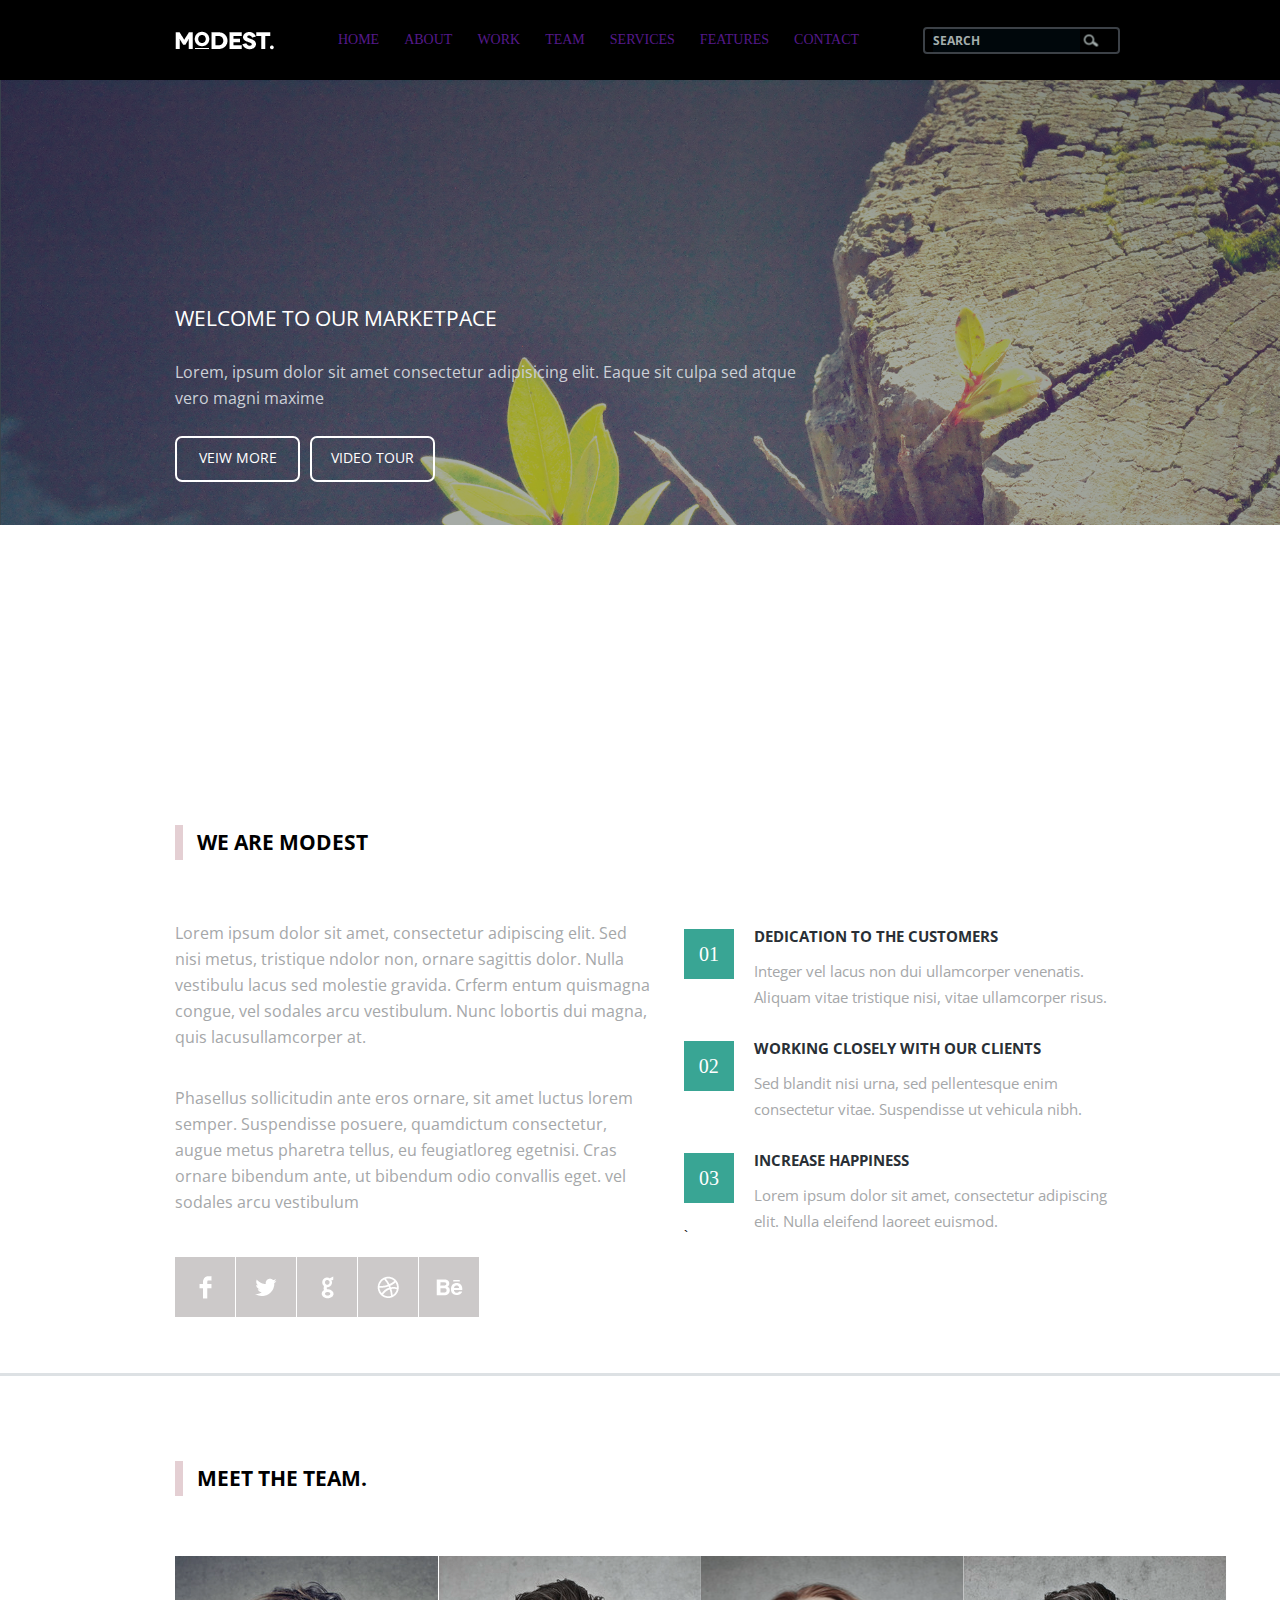
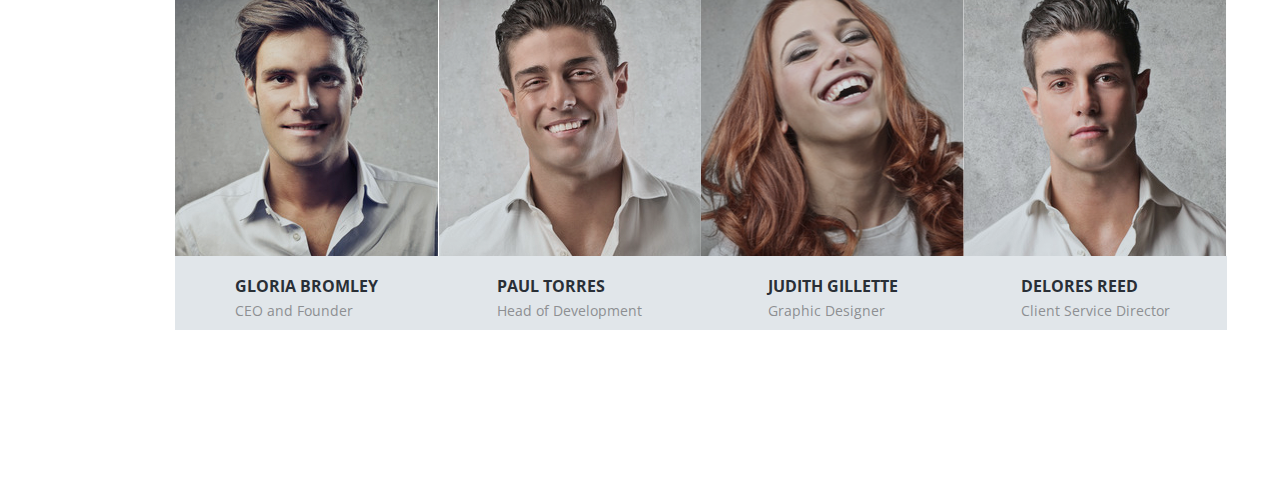
<file: blog/index.html>
<!DOCTYPE html>
<html lang="en">

<head>
	<meta charset="UTF-8">
	<meta name="viewport" content="width=device-width, initial-scale=1.0">
	<title>Верстка макета 2</title>
	<link rel="stylesheet" href="style.css">
	<link href="https://fonts.googleapis.com/css2?family=Open+Sans:ital,wght@0,300;0,400;0,600;1,700&display=swap"
		rel="stylesheet">
</head>

<body>
	<header class="header">
		<div class="container">
			<div class="row header-row">
				<div class="col logo">
					<a href="">
						<img src="img/2-layers.png" alt="">
					</a>
				</div>
				<div class="col menu">
					<nav>
						<ul class="nav-menu">
							<li><a href="">Home</a></li>
							<li><a href="">About</a></li>
							<li><a href="">Work</a></li>
							<li><a href="">Team</a></li>
							<li><a href="">Services</a></li>
							<li><a href="">Features</a></li>
							<li><a href="">Contact</a></li>
						</ul>
					</nav>
				</div>
				<div class="col">
					<div class="col-search">
						<form class="search_form">
							<input type="text" class="type" placeholder="SEARCH">
							<button type="submit" class="submit"></button>
						</form>
					</div>
				</div>
			</div>
		</div>
	</header>
	<menu class="menu">
		<div class="section-1">
			<div class="section-row">
				<div class="welcome">
					<div class="text-welcom1">
						<h2>Welcome to our marketpace<h1>
					</div>
					<div class="text-welcom2">
						Lorem, ipsum dolor sit amet consectetur adipisicing elit. Eaque sit culpa
						sed
						atque vero magni maxime
					</div>
					<div class="button-sec1">
						<a href="" class="button-top1">Veiw more</a>
						<a href="" class="button-top2">Video tour</a>
					</div>
				</div>
			</div>
		</div>
		<div class="section-2">
			<div class="section-row2">
				<div class="modest">
					<div class="text-modest1">
						<h2>we are modest<h1>
					</div>
					<div class="text-modest-icon">
						<div class="modest-text-spisok">
							<div class="modest-text-left">
								<div class="text-left1">Lorem ipsum dolor sit amet, consectetur adipiscing elit. Sed nisi metus,
									tristique ndolor non, ornare sagittis dolor. Nulla vestibulu lacus sed molestie gravida.
									Crferm entum quismagna congue, vel sodales arcu vestibulum. Nunc lobortis dui magna, quis
									lacusullamcorper at. </div>
								<div class="text-left2">Phasellus sollicitudin ante eros ornare, sit amet luctus lorem semper.
									Suspendisse posuere, quamdictum consectetur, augue metus pharetra tellus, eu feugiatloreg
									egetnisi. Cras ornare bibendum ante, ut bibendum odio convallis eget. vel sodales arcu
									vestibulum
								</div>
							</div>
							<div class="modest-spisok">
								<div class="costumers">
									<div class="boxing">
										<div class="boxing-number">01</div>
									</div>
									<div class="text-spisok">
										<div class="title-modest-spisok">Dedication to the customers</div>
										<div class="text-spisok-right">Integer vel lacus non dui ullamcorper venenatis. Aliquam
											vitae tristique nisi, vitae ullamcorper risus.</div>
									</div>
								</div>
								<div class="clients">
									<div class="boxing">
										<div class="boxing-number">02</div>
									</div>
									<div class="text-spisok">
										<div class="title-modest-spisok">working closely with our clients</div>
										<div class="text-spisok-right">Sed blandit nisi urna, sed pellentesque enim consectetur
											vitae. Suspendisse ut vehicula nibh.</div>
									</div>
								</div>
								<div class="happiness">
									<div class="boxing">
										<div class="boxing-number">03</div>
									</div>
									<div class="text-spisok">
										<div class="title-modest-spisok">increase happiness</div>
										<div class="text-spisok-right">Lorem ipsum dolor sit amet, consectetur adipiscing elit.
											Nulla eleifend laoreet euismod.</div>
									</div>
								</div>`
							</div>
						</div>
						<div class="modest-icon">
							<div class="icon-bottom"><button type="submit" class="submit1"></button></div>
							<div class="icon-bottom"><button type="submit" class="submit2"></button></div>
							<div class="icon-bottom"><button type="submit" class="submit3"></button></div>
							<div class="icon-bottom"><button type="submit" class="submit4"></button></div>
							<div class="icon-bottom"><button type="submit" class="submit5"></button></div>
						</div>
					</div>
				</div>
			</div>
			<div class="border-top"></div>
			<div class="section-row2">
				<div class="portrets">
					<div class="text-portrets">
						<h2>meet the team.<h1>
					</div>
					<div class="photo">
						<div class="photo-top1">
							<div class="photo-bottom1"><button type="submit" class="photo1"></button></div>
							<div class="photo-text">
								<div class="text-photo-1">
									<div class="title-photo">gloria bromley</div>
									<div class="text-photo2">CEO and Founder</div>
								</div>
							</div>
						</div>
						<div class="photo-top1">
							<div class="photo-bottom2"><button type="submit" class="photo2"></button></div>
							<div class="photo-text">
								<div class="text-photo-1">
									<div class="title-photo">paul torres</div>
									<div class="text-photo2">Head of Development</div>
								</div>
							</div>
						</div>
						<div class="photo-top1">
							<div class="photo-bottom3"><button type="submit" class="photo3"></button></div>
							<div class="photo-text">
								<div class="text-photo-1">
									<div class="title-photo">judith gillette</div>
									<div class="text-photo2">Graphic Designer</div>
								</div>
							</div>
						</div>
						<div class="photo-top1">
							<div class="photo-bottom4"><button type="submit" class="photo4"></button></div>
							<div class="photo-text">
								<div class="text-photo-1">
									<div class="title-photo">delores reed </div>
									<div class="text-photo2">Client Service Director</div>
								</div>
							</div>
						</div>
					</div>
				</div>
			</div>
		</div>
	</menu>
</body>

</html>
</file>
<file: blog/style.css>
* {
	padding: 0;
	margin: 0;
	border: 0;
}
*,
*:before,
*:after {
	-moz-box-sizing: border-box;
	-webkit-box-sizing: border-box;
	box-sizing: border-box;
}
:focus,
:active {
	outline: none;
}
a:focus,
a:active {
	outline: none;
}
nav,
footer,
header,
aside {
	display: block;
}
html,
body {
	height: 100%;
	width: 100%;
	font-size: 100%;
	line-height: 1;
	font-size: 14px;
	-ms-text-size-adjust: 100%;
	-moz-text-size-adjust: 100%;
	-webkit-text-size-adjust: 100%;
}
input,
button,
textarea {
	font-family: inherit;
}
input::-ms-clear {
	display: none;
}
button {
	cursor: pointer;
}
button::-moz-focus-inner {
	padding: 0;
	border: 0;
}
a,
a:visited {
	text-decoration: none;
}
a:hover {
	text-decoration: none;
}
ul li {
	list-style: none;
}
img {
	vertical-align: top;
}
h1,
h2,
h3,
h4,
h5,
h6 {
	font-weight: inherit;
}

* {
	box-sizing: border-box;
}

body {
	font-family: "Open Sans", sans-serif;
}

.container {
	width: 100%;
	padding-left: 15px;
	padding-right: 15px;
	margin-left: auto;
	margin-right: auto;
}

.row {
	display: flex;
	margin-left: -15px;
	margin-right: -15px;
}

.col {
	padding-left: 15px;
	paddng-right: 15px;
}

.header {
	position: sticky;
	background-color: black;
	top: 0;
	color: white;
}

.header-row {
	flex-direction: column;
	align-items: center;
}

@media (min-width: 768px) {
	.container {
		max-width: 720px;
	}
	.section-row {
		max-width: 720px;
	}
	.section-row2 {
		max-width: 720px;
	}
	.header-row {
		flex-direction: row;
		justify-content: space-between;
		align-items: center;
		height: 80px;
	}
	.nav-menu {
		display: flex;
	}
}

@media (min-width: 992px) {
	.container {
		max-width: 960px;
	}
	.section-row {
		max-width: 960px;
	}
	.section-row2 {
		max-width: 960px;
	}
}

@media (min-width: 1200px;) {
	.container {
		max-width: 1140px;
	}
	.section-row {
		max-width: 1140px;
	}
	.section-row2 {
		max-width: 1140px;
	}
}

@media (max-width: 767px;) {
}

.col-search {
	width: 197px;
	height: 27px;
	border: 2px solid #3c4147;
	border-radius: 4px;
	display: flex;
	padding-left: 8px;
}

.type {
	background-color: rgba(0, 10, 15, 0.7);
	color: white;
	width: 147px;
}

.type::placeholder {
	color: #a4aead;
	font-size: 12px;
	font-weight: bold;
}

.submit {
	background: url(img/iconsearch.png) no-repeat 50% 50%;
	width: 15px;
	padding-right: 21px;
}

.search_form {
	display: flex;
}

.nav-menu li {
	color: #a4aead;
	font-family: "Open Sans - Semibold";
	font-size: 14px;
	font-weight: 400;
	line-height: 42px;
	text-transform: uppercase;
	padding-right: 25px;
}

.nav-menu li:last-child {
	padding-right: 0px;
}

.section-1 {
	background-image: url(img/image.sec1.png);
	height: 660px;
	display: flex;
	background-position: 0 0;
	background-repeat: no-repeat;
	background-size: 100% auto;
}

.welcome {
	width: 650px;
	height: 204px;
}

.section-row {
	width: 100%;
	padding-left: 15px;
	padding-right: 15px;
	margin-left: auto;
	margin-right: auto;
	display: flex;
	align-items: center;
}

.text-welcom1 {
	color: white;
	text-transform: uppercase;
}

.text-welcom2 {
	color: #ccd0d7;
	font-size: 16px;
	font-weight: 400;
	line-height: 26px;
	padding-top: 30px;
}

.button-sec1 {
	display: flex;
	margin-top: 25px;
}

.button-sec1 a {
	width: 125px;
	height: 46px;
	font-size: 14px;
}

.button-top1 {
	text-decoration: none;
	text-transform: uppercase;
	outline: none;
	text-align: center;
	line-height: 40px;
	margin-left: 0px;
	border: 2px solid white;
	border: 2px solid white;
	border-radius: 7px;
	color: white;
	transition: 0.2s ease-in-out;
}
.button-top2:hover {
	background: #23b7a4;
	color: #fff;
}

.button-top2 {
	text-decoration: none;
	text-transform: uppercase;
	outline: none;
	margin-left: 10px;
	text-align: center;
	line-height: 40px;
	border: 2px solid white;
	border-radius: 7px;
	color: white;
	transition: 0.2s ease-in-out;
}
.button-top1:hover {
	background: #23b7a4;
	color: #fff;
	border: 2px solid #23b7a4;
}

.button-top2:hover {
	background: #23b7a4;
	color: #fff;
	border: 2px solid #23b7a4;
}

.section-2 {
	background-color: white;
	height: 1266px;
}

.section-row2 {
	width: 100%;
	padding-left: 15px;
	padding-right: 15px;
	margin-left: auto;
	margin-right: auto;
	align-items: center;
}

.modest {
	height: 448px;
	margin-top: 85px;
}

.text-modest1 {
	color: black;
	text-transform: uppercase;
	border-left: 8px solid #e4cfd3;
	width: 100%;
	height: 35px;
	display: flex;
	align-items: center;
	font-weight: 700;
}

.text-modest1 h2 {
	padding-left: 14px;
}

.text-modest-icon {
	width: 100%;
	height: 336px;
	margin-top: 60px;
}

.modest-text-left {
	width: 649px;
	height: 222px;
	color: #a5a7a9;
	font-size: 16px;
	font-weight: 400;
	line-height: 26px;
}

.modest-spisok {
	width: 451px;
	height: 297px;
	padding-left: 30px;
	padding-top: 9px;
}

.modest-text-spisok {
	display: flex;
}

.text-left2 {
	padding-top: 35px;
}

.costumers {
	width: 449px;
	height: 75px;
	display: flex;
}

.clients {
	width: 425px;
	display: flex;
	padding-top: 37px;
}

.happiness {
	width: 451px;
	display: flex;
	padding-top: 37px;
}

.boxing {
	width: 50px;
	height: 50px;
	background-color: #39a594;
	display: flex;
	align-items: center;
	justify-content: center;
}

.boxing-number {
	color: #ffffff;
	font-family: "Quattrocento Sans";
	font-size: 20px;
	text-transform: uppercase;
}

.title-modest-spisok {
	height: 14px;
	font-size: 15px;
	color: #292f36;
	text-transform: uppercase;
	font-weight: 700;
}

.text-spisok {
	width: 379px;
	height: 75px;
	padding-left: 20px;
}

.text-spisok-right {
	height: 222px;
	color: #a5a7a9;
	font-size: 15px;
	font-weight: 400;
	line-height: 26px;
	height: 43px;
	padding-top: 15px;
}

.modest-icon {
	width: 304px;
	height: 60px;
	display: flex;
	justify-content: space-between;
	margin-top: 40px;
}

.icon-bottom {
	background-color: rgb(204, 201, 201);
	width: 60px;
	height: 60px;
}

.submit1 {
	width: 100%;
	height: 100%;
	background: url(img/facebookbig.png) no-repeat 50% 50%;
}

.submit2 {
	width: 100%;
	height: 100%;
	background: url(img/twitterbig.png) no-repeat 50% 50%;
}
.submit3 {
	width: 100%;
	height: 100%;
	background: url(img/google.png) no-repeat 50% 50%;
}
.submit4 {
	width: 100%;
	height: 100%;
	background: url(img/basket.png) no-repeat 50% 50%;
}
.submit5 {
	width: 100%;
	height: 100%;
	background: url(img/bebig.png) no-repeat 50% 50%;
}

.border-top {
	width: 100%;
	height: 3px;
	background-color: #dde1e4;
	margin-top: 100px;
}

.portrets {
	height: 469px;
	margin-top: 85px;
}

.text-portrets {
	color: black;
	text-transform: uppercase;
	border-left: 8px solid #e4cfd3;
	width: 100%;
	height: 35px;
	display: flex;
	align-items: center;
	font-weight: 700;
}

.text-portrets h2 {
	padding-left: 14px;
}

.photo {
	padding-top: 60px;
	display: flex;
	justify-content: space-between;
}

.photo-bottom1 {
	width: 263px;
	background: url(img/grolia.png) no-repeat 50% 50%;
	height: 300px;
}

.photo-bottom2 {
	width: 263px;
	background: url(img/paul.png) no-repeat 50% 50%;
	height: 300px;
}

.photo-bottom3 {
	width: 263px;
	background: url(img/judith.png) no-repeat 50% 50%;
	height: 300px;
}

.photo-bottom4 {
	width: 263px;
	background: url(img/delores.png) no-repeat 50% 50%;
	height: 300px;
}

.photo-text {
	width: 263px;
	height: 74px;
	background-color: #e1e6ea;
	display: flex;
	justify-content: center;
	align-items: center;
}

.text-photo-1 {
}
.title-photo {
	color: #292f36;
	font-size: 16px;
	font-weight: 700;
	line-height: 35px;
	text-transform: uppercase;
}

.text-photo2 {
	font-weight: 400;
	color: #8d8f92;
}
</file>
